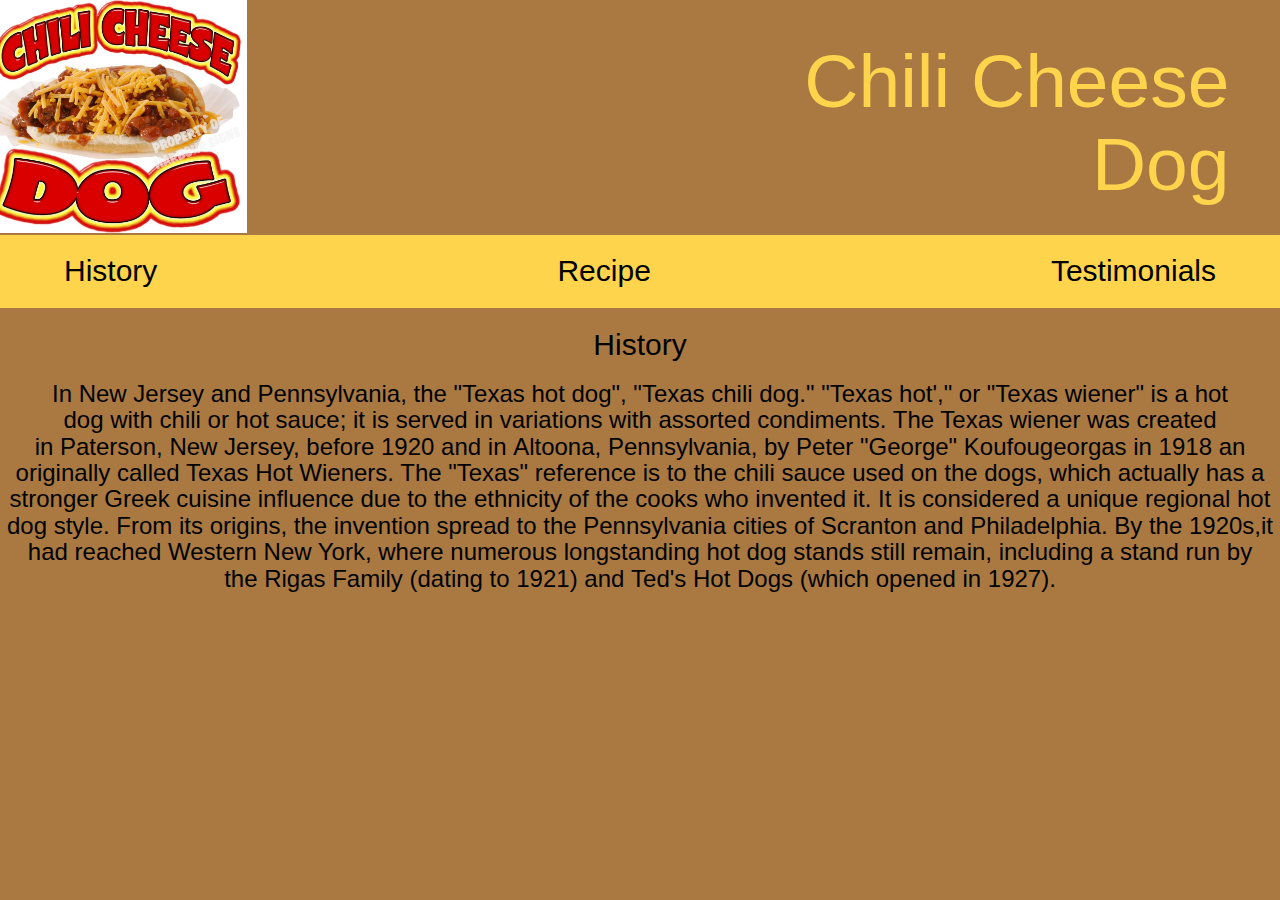
<file: index.html>
<!DOCTYPE html>
<html>
    <head>
        <meta charset="utf-8">
        <meta http-equiv="X-UA-Compatible" content="IE=edge">
        <meta name="viewport" content="width=device-width, initial-scale=1">

        <script src="https://ajax.googleapis.com/ajax/libs/jquery/1.12.4/jquery.min.js"></script>

        <!-- Google Fonts -->
        <!-- Add your google fonts script here -->

        <!-- Bootstrap CSS -->
        <link rel="stylesheet" href="https://maxcdn.bootstrapcdn.com/bootstrap/3.3.7/css/bootstrap.min.css" integrity="sha384-BVYiiSIFeK1dGmJRAkycuHAHRg32OmUcww7on3RYdg4Va+PmSTsz/K68vbdEjh4u" crossorigin="anonymous">

        <!-- Bootstrap JavaScript -->
        <script src="https://maxcdn.bootstrapcdn.com/bootstrap/3.3.7/js/bootstrap.min.js" integrity="sha384-Tc5IQib027qvyjSMfHjOMaLkfuWVxZxUPnCJA7l2mCWNIpG9mGCD8wGNIcPD7Txa" crossorigin="anonymous"></script>

        <!-- Custom CSS -->
        <link rel="stylesheet" type="text/css" href="css/main.css">
    </head>
    <body>
        <header>
            <div class="row">
                <img src="img/chilidog.jpg">
                <h1>Chili Cheese <br>Dog</h1> 
            </div>
        </header>
        <ul>
            <li>
                <a href="index.html">History</a>
            </li>
            <li>
                <a href="recipe.html">Recipe</a>
            </li>
            <li>
                <a href="testimonials.html">Testimonials</a>
            </li>
        </ul>
        <h2>History</h2>
        <h3>In New Jersey and Pennsylvania, the "Texas hot dog", "Texas chili dog." "Texas hot'," or "Texas wiener" is a hot dog with chili or hot sauce; it is served in variations with assorted condiments. The Texas wiener was created in Paterson, New Jersey, before 1920 and in Altoona, Pennsylvania, by Peter "George" Koufougeorgas in 1918 an originally called Texas Hot Wieners. The "Texas" reference is to the chili sauce used on the dogs, which actually has a stronger Greek cuisine influence due to the ethnicity of the cooks who invented it. It is considered a unique regional hot dog style. From its origins, the invention spread to the Pennsylvania cities of Scranton and Philadelphia. By the 1920s,it had reached Western New York, where numerous longstanding hot dog stands still remain, including a stand run by the Rigas Family (dating to 1921) and Ted's Hot Dogs (which opened in 1927).</h3>
    </body>
</html>
</file>
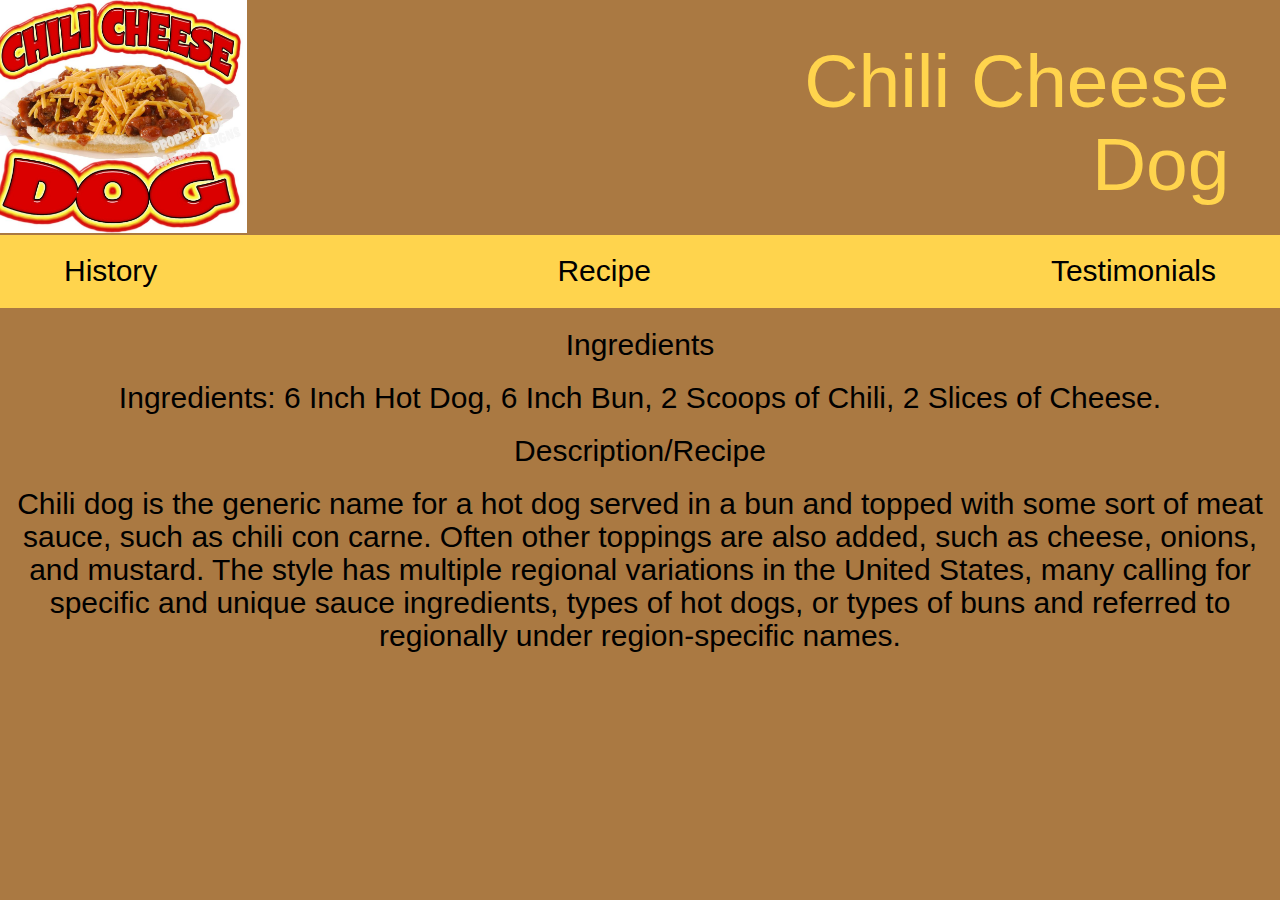
<file: recipe.html>
<!DOCTYPE html>
<html>
    <head>
        <meta charset="utf-8">
        <meta http-equiv="X-UA-Compatible" content="IE=edge">
        <meta name="viewport" content="width=device-width, initial-scale=1">

        <script src="https://ajax.googleapis.com/ajax/libs/jquery/1.12.4/jquery.min.js"></script>

        <!-- Google Fonts -->
        <!-- Add your google fonts script here -->

        <!-- Bootstrap CSS -->
        <link rel="stylesheet" href="https://maxcdn.bootstrapcdn.com/bootstrap/3.3.7/css/bootstrap.min.css" integrity="sha384-BVYiiSIFeK1dGmJRAkycuHAHRg32OmUcww7on3RYdg4Va+PmSTsz/K68vbdEjh4u" crossorigin="anonymous">

        <!-- Bootstrap JavaScript -->
        <script src="https://maxcdn.bootstrapcdn.com/bootstrap/3.3.7/js/bootstrap.min.js" integrity="sha384-Tc5IQib027qvyjSMfHjOMaLkfuWVxZxUPnCJA7l2mCWNIpG9mGCD8wGNIcPD7Txa" crossorigin="anonymous"></script>

        <!-- Custom CSS -->
        <link rel="stylesheet" type="text/css" href="css/main.css">
    </head>
    <body>
        <header>
            <div class="row">
                <img src="img/chilidog.jpg">
                <h1>Chili Cheese <br>Dog</h1>
            </div>
        </header>
        <ul>
            <li>
                <a href="index.html">History</a>
            </li>
            <li>
                <a href="recipe.html">Recipe</a>
            </li>
            <li>
                <a href="testimonials.html">Testimonials</a>
            </li>
        </ul>
        <h2>Ingredients</h2>
        <h2>Ingredients: 6 Inch Hot Dog, 6 Inch Bun, 2 Scoops of Chili, 2 Slices of Cheese.</h2>
        <h2>Description/Recipe</h2>
        <h2>Chili dog is the generic name for a hot dog served in a bun and topped with some sort of meat sauce, such as chili con carne. Often other toppings are also added, such as cheese, onions, and mustard. The style has multiple regional variations in the United States, many calling for specific and unique sauce ingredients, types of hot dogs, or types of buns and referred to regionally under region-specific names.</h2>
    </body>
</html>
</file>
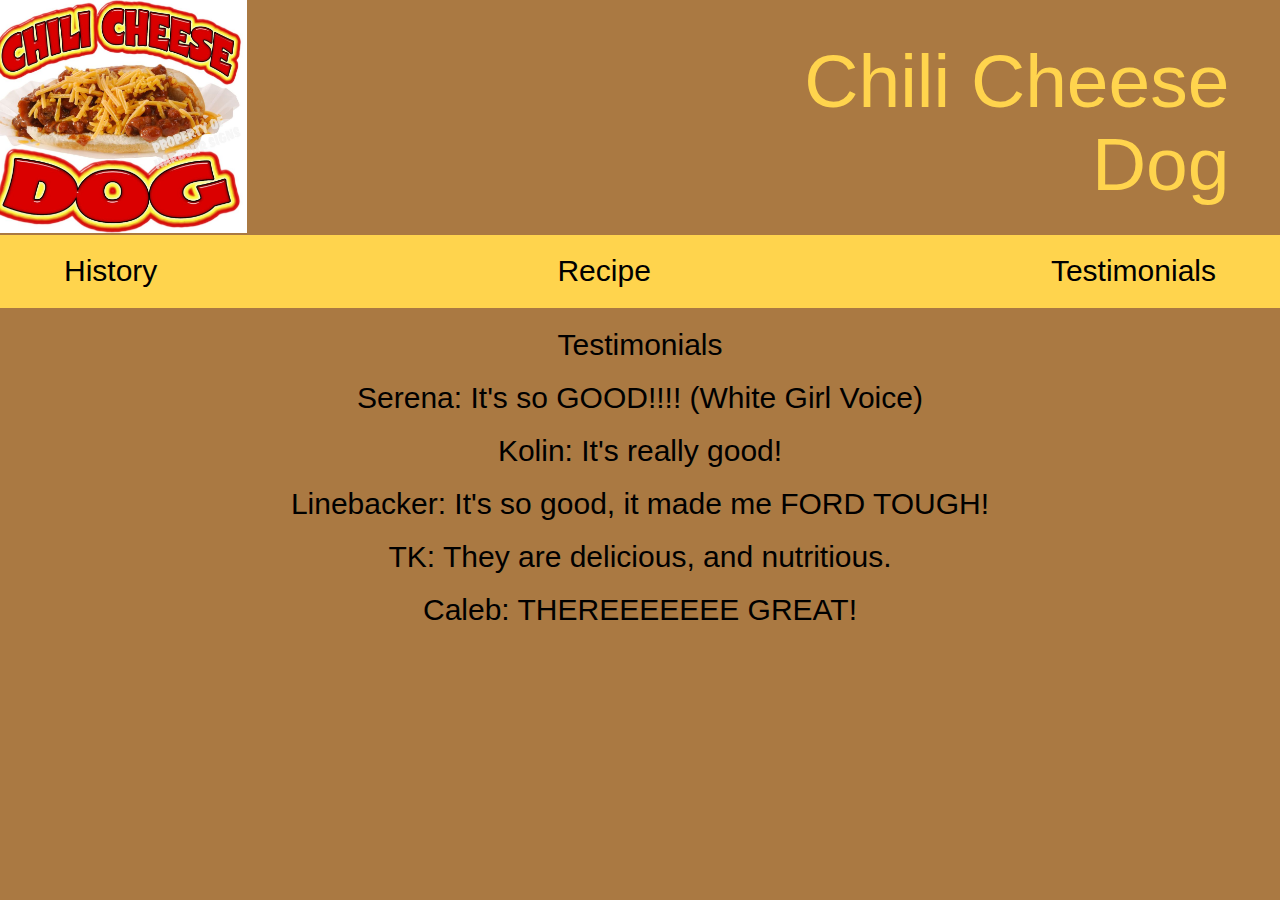
<file: testimonials.html>
<!DOCTYPE html>
<html>
    <head>
        <meta charset="utf-8">
        <meta http-equiv="X-UA-Compatible" content="IE=edge">
        <meta name="viewport" content="width=device-width, initial-scale=1">

        <script src="https://ajax.googleapis.com/ajax/libs/jquery/1.12.4/jquery.min.js"></script>

        <!-- Google Fonts -->
        <!-- Add your google fonts script here -->

        <!-- Bootstrap CSS -->
        <link rel="stylesheet" href="https://maxcdn.bootstrapcdn.com/bootstrap/3.3.7/css/bootstrap.min.css" integrity="sha384-BVYiiSIFeK1dGmJRAkycuHAHRg32OmUcww7on3RYdg4Va+PmSTsz/K68vbdEjh4u" crossorigin="anonymous">

        <!-- Bootstrap JavaScript -->
        <script src="https://maxcdn.bootstrapcdn.com/bootstrap/3.3.7/js/bootstrap.min.js" integrity="sha384-Tc5IQib027qvyjSMfHjOMaLkfuWVxZxUPnCJA7l2mCWNIpG9mGCD8wGNIcPD7Txa" crossorigin="anonymous"></script>

        <!-- Custom CSS -->
        <link rel="stylesheet" type="text/css" href="css/main.css">
    </head>
    <body>
        <header>
            <div class="row">
                <img src="img/chilidog.jpg">
                <h1>Chili Cheese <br>Dog</h1>
            </div>
        </header>
        <ul>
            <li>
                <a href="index.html">History</a>
            </li>
            <li>
                <a href="recipe.html">Recipe</a>
            </li>
            <li>
                <a href="testimonials.html">Testimonials</a>
            </li>
        </ul>
        <h2>Testimonials</h2>
        <h2>Serena: It's so GOOD!!!! (White Girl Voice)</h2>
        <h2>Kolin: It's really good!</h2>
        <h2>Linebacker: It's so good, it made me FORD TOUGH!</h2>
        <h2>TK: They are delicious, and nutritious.</h2>
        <h2>Caleb: THEREEEEEEE GREAT!</h2>
    </body>
</html>
</file>
<file: css/main.css>
/* ======= Colors ======= */
body {
	background-color: #aa7942;
	background-image: img("hotdog.img");
}


/* ======= Typography ======= */
h1 {
	color: #ffd44d;
	text-align: right;
	padding: 20px 5%;
	float: right;
	font-size: 75px;
}

h2 {
	color: #000;
	text-align: center;
}

h3 {
	color: #000;
	text-align: center;
}

h4 {
	
}

h5 {
	
}

h6 {
	
}

p {
	
}

ul {
	background-color: #ffd44d;
	display: flex;
	justify-content: space-between;
	margin: 0;
	padding: 15px 5%;
	list-style: none;
}
ul li a {
	color: #000;
	font-size: 30px;
}

img {
	height: 20%;
	width: 20%;
	float: left;
}
/* ======= Home Page ======= */
</file>
